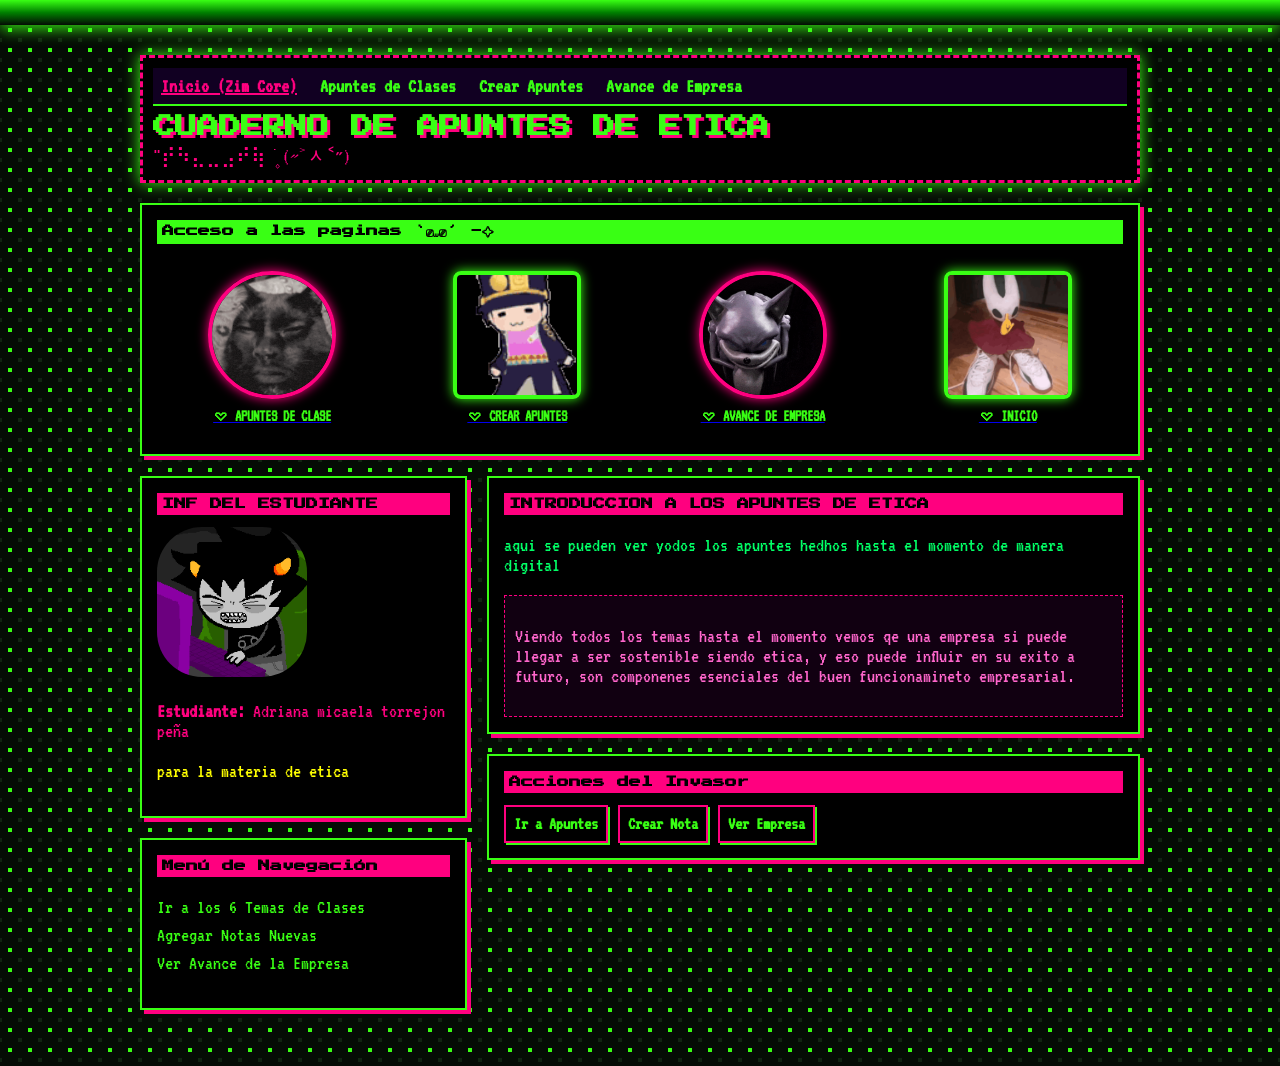
<file: cuaderno scene}/index.html>
<!DOCTYPE html>
<html lang="es">
<head>
    <meta charset="UTF-8">
    <meta name="viewport" content="width=device-width, initial-scale=1.0">
    <title>Cuaderno Digital - Invader Zim & Scene Core</title>
    <link rel="stylesheet" href="style.css">
    <link href="https://fonts.googleapis.com/css2?family=Press+Start+2P&family=VT323&display=swap" rel="stylesheet">
</head>
<body>
    <div class="blood-drip-bar"></div>

    <div class="main-container">
        <!-- Banner Superior Irken / Scene -->
        <header class="myspace-header">
            <div class="top-nav">
                <a href="index.html" class="active">Inicio (Zim Core)</a>
                <a href="apuntes.html">Apuntes de Clases</a>
                <a href="crear.html">Crear Apuntes</a>
                <a href="empresa.html">Avance de Empresa</a>
            </div>
            <div class="banner-content">
                <h1>CUADERNO DE APUNTES DE ETICA</h1>
                <p>"⡞⠳⣄⣀⣠⠞⢷ ֹ۪  (˶˃ᆺ˂˶)</p>
            </div>
        </header>

    
        <section class="box-card">
            <h3 class="gir-title"> Acceso a las paginas `⎚⩊⎚´ -✧</h3>
            <div class="media-grid">
                <!-- Vínculo 1: Apuntes de Clases -->
                <a href="apuntes.html" class="media-item circle-frame interactive-link">
                    <img src="gatomeme.gif" alt="Apuntes de Clases">
                    <span>𖹭 APUNTES DE CLASE</span>
                </a>

                <!-- Vínculo 2: Crear Nuevos Apuntes -->
                <a href="crear.html" class="media-item square-frame interactive-link">
                    <img src="jotaro.gif" alt="Crear Apuntes">
                    <span>𖹭 CREAR APUNTES</span>
                </a>

                <!-- Vínculo 3: Avance de Empresa -->
                <a href="empresa.html" class="media-item circle-frame interactive-link">
                    <img src="sonic.gif" alt="Avance de Empresa">
                    <span>𖹭 AVANCE DE EMPRESA</span>
                </a>

                <!-- Vínculo 4: Recarga / Inicio -->
                <a href="index.html" class="media-item square-frame interactive-link">
                    <img src="hornet.gif" alt="Inicio">
                    <span>𖹭 INICIO</span>
                </a>
            </div>
        </section>

       
        <div class="profile-grid">
            <div class="profile-left">
                <div class="box-card">
                    <h3>INF DEL ESTUDIANTE</h3>


                     <img src="karkat.gif" alt="Foto de perfil" style="width: 150px; height: 150px; border-radius: 30%;  object-fit: cover; display: block center;">
                
                    <p class="mood"><strong>Estudiante:</strong>  Adriana micaela torrejon peña </p>
                    <p class="view-count">para la materia de etica</p>
                </div>
                
                <div class="box-card">
                    <h3>Menú de Navegación</h3>
                    <ul class="retro-links">
                        <li> <a href="apuntes.html">Ir a los 6 Temas de Clases</a></li>
                        <li> <a href="crear.html">Agregar Notas Nuevas</a></li>
                        <li> <a href="empresa.html">Ver Avance de la Empresa</a></li>
                    </ul>
                </div>
            </div>

            <div class="profile-right">
                <div class="box-card">
                    <h3>INTRODUCCION A LOS APUNTES DE ETICA</h3>
                    <p>aqui se pueden ver yodos los apuntes hedhos hasta el momento de manera digital</p>
                    <div class="glitch-box">
                        <p>Viendo todos los temas hasta el momento vemos qe una empresa si puede llegar a ser sostenible siendo etica, y eso puede influir en su exito a futuro, son componenes esenciales del buen funcionamineto empresarial.</p>
                    </div>
                </div>

                <div class="box-card">
                    <h3>Acciones del Invasor</h3>
                    <div class="contact-buttons">
                        <button class="scene-btn" onclick="location.href='apuntes.html'">Ir a Apuntes</button>
                        <button class="scene-btn" onclick="location.href='crear.html'">Crear Nota</button>
                        <button class="scene-btn" onclick="location.href='empresa.html'">Ver Empresa</button>
                    </div>
                </div>
            </div>
        </div>
    </div>
</body>
</html>
</file>
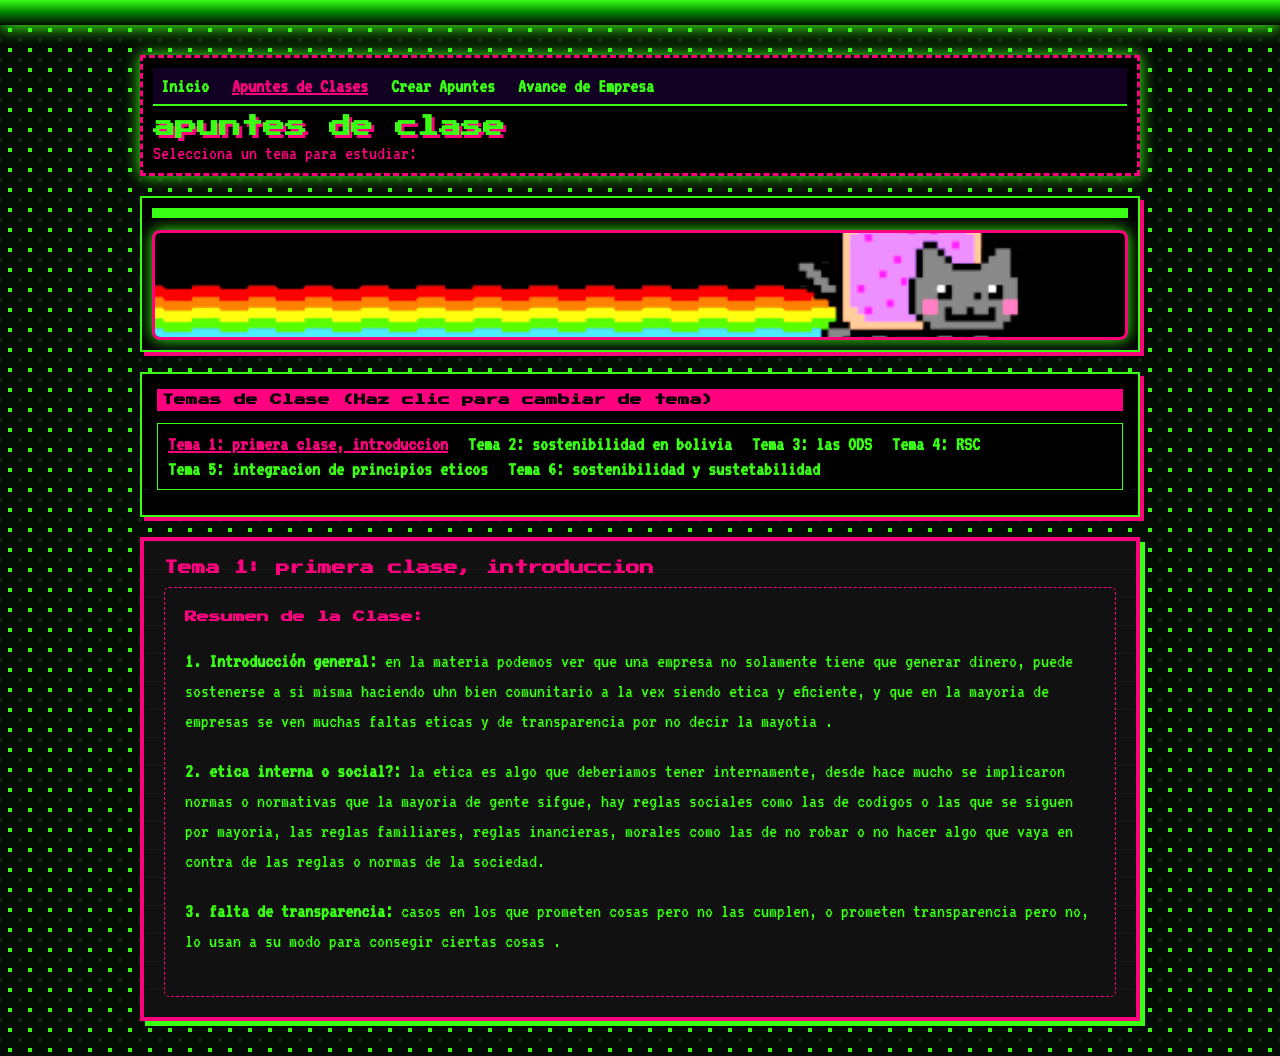
<file: cuaderno scene}/apuntes.html>
<!DOCTYPE html>
<html lang="es">
<head>
    <meta charset="UTF-8">
    <meta name="viewport" content="width=device-width, initial-scale=1.0">
    <title>Apuntes de Clases - Nyan Cat & Zim Notebook</title>
    <link rel="stylesheet" href="style.css">
    <link href="https://fonts.googleapis.com/css2?family=Press+Start+2P&family=VT323&display=swap" rel="stylesheet">
    <style>
        
        .nyan-banner-container {
            width: 100%;
            height: 110px;
            overflow: hidden;
            border: 3px solid #ff007f;
            border-radius: 8px;
            box-shadow: 0 0 15px #39ff14;
            background: #000;
            display: flex;
            align-items: center;
            justify-content: center;
            box-sizing: border-box;
        }

        .nyan-banner-container img {
            width: 100%;
            height: 100%;
            object-fit: cover;
            display: block;
            filter: contrast(110%) brightness(105%);
        }

       
        .contenido-apunte {
            font-family: 'VT323', monospace;
            font-size: 20px;
            color: #39ff14;
            line-height: 1.5;
            background: #111;
            padding: 20px;
            border: 1px dashed #ff007f;
            border-radius: 5px;
            min-height: 180px;
            box-sizing: border-box;
        }

        .contenido-apunte h4 {
            color: #ff007f;
            font-family: 'Press Start 2P';
            font-size: 12px;
            margin-top: 0;
        }
    </style>
</head>
<body>
    <div class="blood-drip-bar"></div>

    <div class="main-container">
        <!-- Banner Superior -->
        <header class="myspace-header">
            <div class="top-nav">
                <a href="index.html">Inicio</a>
                <a href="apuntes.html" class="active">Apuntes de Clases</a>
                <a href="crear.html">Crear Apuntes</a>
                <a href="empresa.html">Avance de Empresa</a>
            </div>
            <div class="banner-content">
                <h1>apuntes de clase</h1>
                <p>Selecciona un tema para estudiar:</p>
            </div>
        </header>

        
        <section class="box-card" style="padding: 10px; margin-bottom: 20px;">
            <h3 class="gir-title"></h3>
            <div class="nyan-banner-container">
                <img src="nya.gif" alt="Nyan Cat Running Space GIF">
            </div>
        </section>

       
        <div class="box-card">
            <h3>Temas de Clase (Haz clic para cambiar de tema)</h3>
            <div class="top-nav" style="background:#000; border:1px solid #39ff14; display:flex; flex-wrap:wrap; gap:5px; padding:10px;">
                <a href="#" onclick="cargarTema(1); return false;" id="tab1" class="active">Tema 1: primera clase, introduccion</a>
                <a href="#" onclick="cargarTema(2); return false;" id="tab2">Tema 2: sostenibilidad en bolivia</a>
                <a href="#" onclick="cargarTema(3); return false;" id="tab3">Tema 3: las ODS</a>
                <a href="#" onclick="cargarTema(4); return false;" id="tab4">Tema 4: RSC</a>
                <a href="#" onclick="cargarTema(5); return false;" id="tab5">Tema 5: integracion de principios eticos</a>
                <a href="#" onclick="cargarTema(6); return false;" id="tab6">Tema 6: sostenibilidad y sustetabilidad</a>
            </div>
        </div>


        <div class="notebook-page">
            <h2 id="titulo-tema" style="font-family:'Press Start 2P'; font-size:14px; color:#ff007f; margin-top:0;">Tema 1: primera clase, introducción</h2>
            <div id="texto-apunte" class="contenido-apunte">
                <!-- El contenido se cargará dinámicamente aquí -->
            </div>
        </div>
    </div>

    <script>
        let temaActual = 1;

       
        const apuntesTemas = [
            
            `<h4>Resumen de la Clase:</h4>
             <p><strong>1. Introducción general:</strong> en la materia podemos ver que una empresa no solamente tiene que generar dinero, puede sostenerse a si misma haciendo uhn bien comunitario a la vex siendo etica y eficiente, y que en la mayoria de empresas se ven muchas faltas eticas y de transparencia por no decir la mayotia .</p>
             <p><strong>2. etica interna o social?:</strong> la etica es algo que deberiamos tener internamente, desde hace mucho se implicaron normas o normativas que la mayoria de gente sifgue, hay reglas sociales como las de codigos o las que se siguen por mayoria, las reglas familiares, reglas inancieras, morales como las de no robar o no hacer algo que vaya en contra de las reglas o normas de la sociedad.</p>
             <p><strong>3. falta de transparencia:</strong> casos en los que prometen cosas pero no las cumplen, o prometen transparencia pero no, lo usan a su modo para consegir ciertas cosas .</p>`,
             
             
             
            
            `<h4>Resumen de la Clase:</h4>
             <p><strong>1. el desarrollo sostenibke en bolivia:</strong> es el como cuidamos todo lo que puede servirnos a un futuro , como recursos naturales pensando en las generaciones futuras .</p>
             <p><strong>2. Desafíos ambientales:</strong> Deforestación, gestión del agua, transición energética y conservación de reservas naturalespero se peude hacer movimientos para aprovechar al maximo los recursos .</p>
             <p><strong>3. Certificado de cuidado ambiental:</strong> Cómo la sostenibilidad en Bolivia debe integrar a las comunidades originarias y el respeto por la naturaleza, alfunas empresas tienen un certificado de cuidado al medio ambiente .</p>`,
            
             
             
            
            `<h4>Resumen de la Clase:</h4>
             <p><strong>1. ¿Qué son las ODS?:</strong> Los Objetivos de Desarrollo Sostenible son un llamado universal adoptado por las Naciones Unidas para poner fin a la pobreza, proteger el planeta y garantizar la pazal menos hasta el 2030 para las generaciones futuras y asi tomando en cuenta lo ambiental, social, economico y demas para todas las demas personas, equidad y reduccioin de desigualdades, al igual que las ods no son negociables porque cada empresa debe medir las consecuencias de sus actos  .</p>
             <p><strong>2. Metas globales clave:</strong> Fin de la pobreza (ODS 1), Educación de calidad (ODS 4), Acción por el clima (ODS 13) y Alianzas para lograr los objetivos (ODS 17).</p>
             <p><strong>3. Aplicación práctica :</strong> Cómo las organizaciones e iniciativas locales pueden contribuir al cumplimiento de la Agenda 2030 como algunas empresas de aqui en bolivia en general al igual tomar en cuenta que para que pueda ser sostenible debe tener los 3 pilares de sostenibilidad social, sostenibilidad economica y ambiental .</p>`,

            
            `<h4>Resumen de la Clase:</h4>
             <p><strong>1. Definición:</strong> La Responsabilidad Social Corporativa es la contribución activa y voluntaria de las empresas al mejoramiento social, económico y ambiental, esta relacionada a las ods tambien esta Interna gestión de recursos humanos, seguridad laboral y Externa relación con la comunidad local, proveedores y medio ambiente</p>
             <p><strong>2. impacto ambiental,etico y de derechos humanos:</strong> <p>se cuida lo de ambito ambiental, el cuidado del medio ambiente y la reutilizacion de algunos productos , con la transparencia hacemos una comunidad mas unida y mas sincera respetando a las personas q proveen tanto como a los consumidores de ciertas cosas o empresas siguiendo todas las leyes normativas y haciendo lo correcto   .</p>
             <p><strong>3. DEsarrolllo del talento humano:</strong> Mejora de la reputación corporativa, fidelización de clientes y creación de valor compartido a largo plazo dando un lugar seguro de trabajo trato justo y un  buen bono economicoasi con capacitaciones que sean de forma comoda apoyando al talento humano.</p>`,

            
            `<h4>Resumen de la Clase:</h4>
             <p><strong>1. Ética en la toma de decisiones:</strong> La integración de valores morales y principios rectores en la estrategia empresarial y profesional son importantes para asi evitar falsas promesas y descuidos a largo plazp.</p>
             <p><strong>2. los pilares de la sostenibilidad etica :</strong> Herramientas institucionales para prevenir la corrupción, el conflicto de intereses y garantizar la transparencia como dije en el anyerior punto siendo los pilaresel ambiental, socialtratar bien a los trabajadores y apoyando al talento humano, economico ganando dinero de forma sana y duradera .</p>
             <p><strong>3. greenwashing:</strong> es el como algunas personas o empresas dicen algo pero hacen lo contrario, hacen ver que van a apoyar a algo bueno hacia la cpmunidad pero es mentira ya que hasta  avces hacen mas daño a lo ambiental o cualquiera de los pilares mencionados   </p>`,

            
            `<h4>Resumen de la Clase:</h4>
             <p><strong>1. sostenibilidad y sustentabilidad:</strong> Aunque a menudo se usan como sinónimos, existen matices importantes entre ambos términos en la sostenibilidad es el poder mantenerse enconomicamentey poder cubirr las necesidades, minetras que la sustentabilidad es lo que usamos para poder tener la sostenibiliad , o sea los recursos .</p>
             <p><strong>2. recursos naturales:</strong> la sustentabilidad es muy importante porque son los recurso que vamos a usar para poder sostener algo, es algo crucial   .</p>
             <p><strong>3. desarrollo constantesostenible :</strong> tiene q satisfacer las necesidades actuales sin destruir los recursos naturales que las gemeraciones futuras van a necesitar, por eso debemos cuidar el medio ambiente y a la vezz mejorar la tecnologia   </p>`
        ];

        const nombresTemas = [
            "Tema 1: primera clase, introduccion",
            "Tema 2: sostenibilidad en bolivia",
            "Tema 3: las ODS",
            "Tema 4: Responsabilidad Social Corporativa (RSC)",
            "Tema 5: integracion de principios eticos",
            "Tema 6: sostenibilidad y sustentabilidad"
        ];

        function cargarTema(num) {
            temaActual = num;
            document.querySelectorAll('.top-nav a[id^="tab"]').forEach(el => el.classList.remove('active'));
            document.getElementById('tab' + num).classList.add('active');
            
           
            document.getElementById('titulo-tema').innerText = nombresTemas[num-1];
            document.getElementById('texto-apunte').innerHTML = apuntesTemas[num-1];
        }

        window.onload = function() {
            cargarTema(1);
        };
    </script>
</body>
</html>
</file>
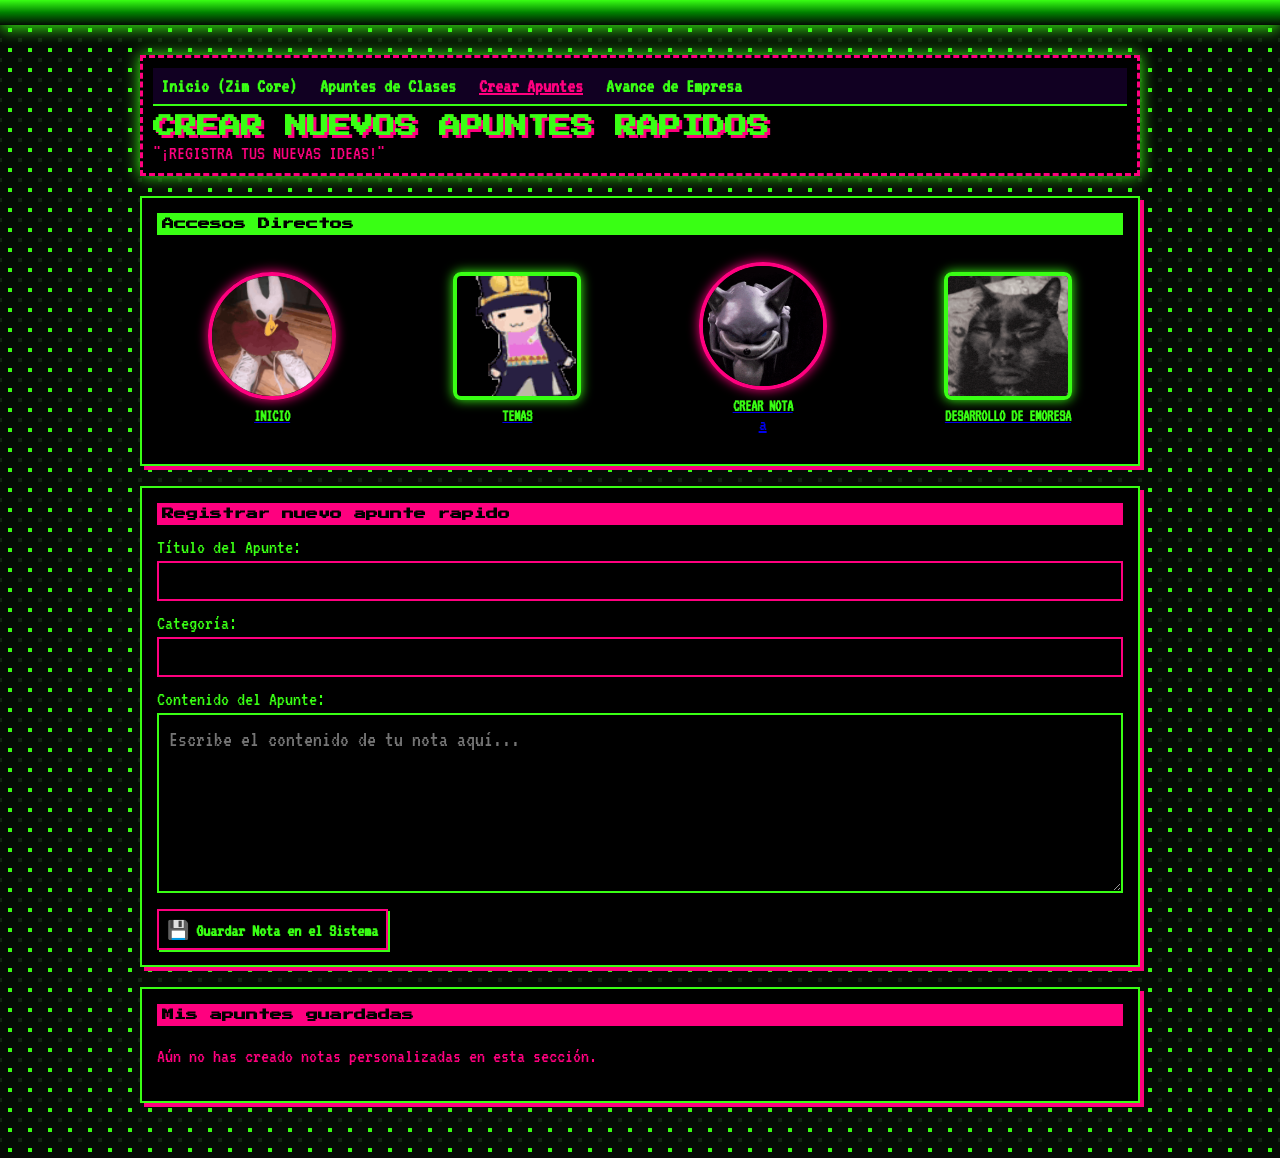
<file: cuaderno scene}/crear.html>
<!DOCTYPE html>
<html lang="es">
<head>
    <meta charset="UTF-8">
    <meta name="viewport" content="width=device-width, initial-scale=1.0">
    <title>Crear Apuntes - Zim & GIR Notebook</title>
    <link rel="stylesheet" href="style.css">
    <link href="https://fonts.googleapis.com/css2?family=Press+Start+2P&family=VT323&display=swap" rel="stylesheet">
</head>
<body>
    <div class="blood-drip-bar"></div>

    <div class="main-container">
        <!-- Banner Superior -->
        <header class="myspace-header">
            <div class="top-nav">
                <a href="index.html">Inicio (Zim Core)</a>
                <a href="apuntes.html">Apuntes de Clases</a>
                <a href="crear.html" class="active">Crear Apuntes</a>
                <a href="empresa.html">Avance de Empresa</a>
            </div>
            <div class="banner-content">
                <h1>CREAR NUEVOS APUNTES RAPIDOS</h1>
                <p>"¡REGISTRA TUS NUEVAS IDEAS!"</p>
            </div>
        </header>

        <!-- Galería de Accesos Directos con GIFs -->
        <section class="box-card">
            <h3 class="gir-title"> Accesos Directos </h3>
            <div class="media-grid">
                <a href="index.html" class="media-item circle-frame interactive-link">
                    <img src="hornet.gif" alt="Inicio">
                    <span> INICIO</span>
                </a>
                <a href="apuntes.html" class="media-item square-frame interactive-link">
                    <img src="jotaro.gif" alt="Apuntes">
                    <span>TEMAS</span>
                </a>
                <a href="crear.html" class="media-item circle-frame interactive-link">
                    <img src="sonic.gif" alt="Crear">
                    <span> CREAR NOTA</span>a</span>
                </a>
                <a href="empresa.html" class="media-item square-frame interactive-link">
                    <img src="gatomeme.gif" alt="Empresa">
                    <span>DESARROLLO DE EMORESA</span>
                </a>
            </div>
        </section>

        <!-- Formulario para agregar notas -->
        <div class="box-card">
            <h3> Registrar nuevo apunte rapido </h3>
            <form id="form-nuevo-apunte" onsubmit="agregarNuevoApunte(event)">
                <div style="margin-bottom: 12px;">
                    <label style="color: #39ff14; display: block; margin-bottom: 4px;">Título del Apunte:</label>
                    <input type="text" id="nuevo-titulo" required placeholder="" style="width: 100%; padding: 8px; background: #000; color: #39ff14; border: 2px solid #ff007f; font-family: 'VT323'; font-size: 20px; box-sizing: border-box;">
                </div>
                <div style="margin-bottom: 12px;">
                    <label style="color: #39ff14; display: block; margin-bottom: 4px;">Categoría:</label>
                    <input type="text" id="nuevo-categoria" required placeholder=""" style="width: 100%; padding: 8px; background: #000; color: #39ff14; border: 2px solid #ff007f; font-family: 'VT323'; font-size: 20px; box-sizing: border-box;">
                </div>
                <div style="margin-bottom: 12px;">
                    <label style="color: #39ff14; display: block; margin-bottom: 4px;">Contenido del Apunte:</label>
                    <textarea id="nuevo-contenido" required class="note-textarea" style="height: 180px; background: #000; color: #39ff14; padding: 10px; border: 2px solid #39ff14; box-sizing: border-box;" placeholder="Escribe el contenido de tu nota aquí..."></textarea>
                </div>
                <button type="submit" class="scene-btn">💾 Guardar Nota en el Sistema</button>
            </form>
        </div>

        <!-- Contenedor de notas guardadas -->
        <div class="box-card">
            <h3>Mis apuntes guardadas</h3>
            <div id="lista-notas-creadas"></div>
        </div>
    </div>

    <script>
        function cargarNotasCreadas() {
            const contenedor = document.getElementById('lista-notas-creadas');
            const notas = JSON.parse(localStorage.getItem('mis_notas_personalizadas') || '[]');
            
            if (notas.length === 0) {
                contenedor.innerHTML = '<p style="color: #ff007f;">Aún no has creado notas personalizadas en esta sección.</p>';
                return;
            }

            let html = '';
            notas.forEach((nota, index) => {
                html += `<div style="background: #110011; border: 1px dashed #39ff14; padding: 12px; margin-bottom: 12px;">
                    <h4 style="color: #39ff14; margin: 0 0 5px 0; font-size: 22px;">${nota.titulo} <span style="color:#ff007f; font-size:16px;">[${nota.categoria}]</span></h4>
                    <p style="white-space: pre-wrap; margin: 0; color: #00ff66;">${nota.contenido}</p>
                    <button class="scene-btn" style="margin-top: 10px; font-size: 14px; padding: 3px 8px;" onclick="eliminarNota(${index})">🗑️ Eliminar Nota</button>
                </div>`;
            });
            contenedor.innerHTML = html;
        }

        function agregarNuevoApunte(e) {
            e.preventDefault();
            const titulo = document.getElementById('nuevo-titulo').value;
            const categoria = document.getElementById('nuevo-categoria').value;
            const contenido = document.getElementById('nuevo-contenido').value;

            const notas = JSON.parse(localStorage.getItem('mis_notas_personalizadas') || '[]');
            notas.push({ titulo, categoria, contenido });
            localStorage.setItem('mis_notas_personalizadas', JSON.stringify(notas));

            document.getElementById('form-nuevo-apunte').reset();
            cargarNotasCreadas();
            alert("¡Apunte guardado exitosamente!");
        }

        function eliminarNota(index) {
            const notas = JSON.parse(localStorage.getItem('mis_notas_personalizadas') || '[]');
            notas.splice(index, 1);
            localStorage.setItem('mis_notas_personalizadas', JSON.stringify(notas));
            cargarNotasCreadas();
        }

        window.onload = cargarNotasCreadas;
    </script>
</body>
</html>
</file>
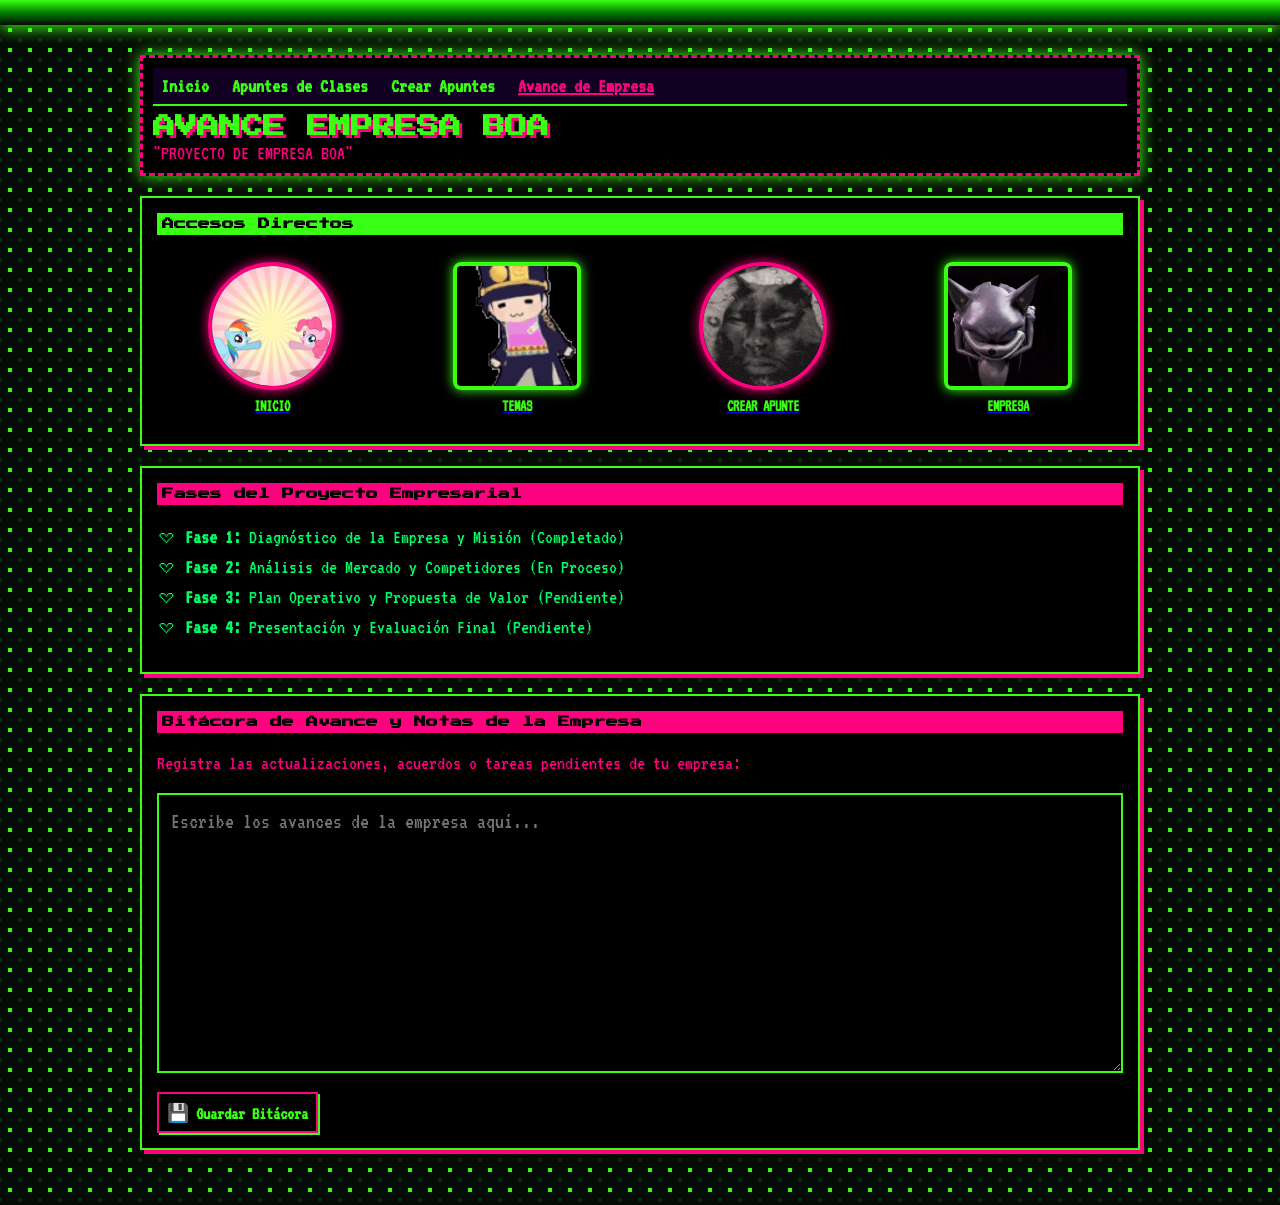
<file: cuaderno scene}/empresa.html>
<!DOCTYPE html>
<html lang="es">
<head>
    <meta charset="UTF-8">
    <meta name="viewport" content="width=device-width, initial-scale=1.0">
    <title>Avance de Empresa - Zim & GIR Notebook</title>
    <link rel="stylesheet" href="style.css">
    <link href="https://fonts.googleapis.com/css2?family=Press+Start+2P&family=VT323&display=swap" rel="stylesheet">
</head>
<body>
    <div class="blood-drip-bar"></div>

    <div class="main-container">
        <!-- Banner Superior -->
        <header class="myspace-header">
            <div class="top-nav">
                <a href="index.html">Inicio</a>
                <a href="apuntes.html">Apuntes de Clases</a>
                <a href="crear.html">Crear Apuntes</a>
                <a href="empresa.html" class="active">Avance de Empresa</a>
            </div>
            <div class="banner-content">
                <h1>AVANCE EMPRESA BOA</h1>
                <p>"PROYECTO DE EMPRESA BOA"</p>
            </div>
        </header>

      
        <section class="box-card">
            <h3 class="gir-title"> Accesos Directos </h3>
            <div class="media-grid">
                <a href="index.html" class="media-item circle-frame interactive-link">
                    <img src="pony.gif" alt="Inicio">
                    <span>INICIO</span>
                </a>
                <a href="apuntes.html" class="media-item square-frame interactive-link">
                    <img src="jotaro.gif" alt="Apuntes">
                    <span>TEMAS</span>
                </a>
                <a href="crear.html" class="media-item circle-frame interactive-link">
                    <img src="gatomeme.gif" alt="Crear">
                    <span>CREAR APUNTE</span>
                </a>
                <a href="empresa.html" class="media-item square-frame interactive-link">
                    <img src="sonic.gif" alt="Empresa">
                    <span>EMPRESA</span>
                </a>
            </div>
        </section>

       
        <div class="box-card">
            <h3>Fases del Proyecto Empresarial</h3>
            <ul class="retro-links">
                <li>𖹭 <strong>Fase 1:</strong> Diagnóstico de la Empresa y Misión (Completado)</li>
                <li>𖹭 <strong>Fase 2:</strong> Análisis de Mercado y Competidores (En Proceso)</li>
                <li>𖹭 <strong>Fase 3:</strong> Plan Operativo y Propuesta de Valor (Pendiente)</li>
                <li>𖹭 <strong>Fase 4:</strong> Presentación y Evaluación Final (Pendiente)</li>
            </ul>
        </div>

       
        <div class="box-card">
            <h3> Bitácora de Avance y Notas de la Empresa</h3>
            <p style="color: #ff007f;">Registra las actualizaciones, acuerdos o tareas pendientes de tu empresa:</p>
            <textarea id="empresa-texto" class="note-textarea" style="height: 280px; background: #000; border: 2px solid #39ff14; padding: 12px; box-sizing: border-box;" placeholder="Escribe los avances de la empresa aquí..."></textarea>
            <div style="margin-top: 15px; display: flex; align-items: center; gap: 15px;">
                <button class="scene-btn" onclick="guardarEmpresa()">💾 Guardar Bitácora</button>
                <span id="mensaje-empresa" class="save-alert"></span>
            </div>
        </div>
    </div>

    <script>
        window.onload = function() {
            const savedEmpresa = localStorage.getItem('avance_empresa_proyecto');
            if (savedEmpresa) {
                document.getElementById('empresa-texto').value = savedEmpresa;
            }
        }

        function guardarEmpresa() {
            const texto = document.getElementById('empresa-texto').value;
            localStorage.setItem('avance_empresa_proyecto', texto);
            const msg = document.getElementById('mensaje-empresa');
            msg.innerText = "¡Avance de la empresa guardado con éxito!";
            setTimeout(() => { msg.innerText = ''; }, 3000);
        }
    </script>
</body>
</html>
</file>
<file: cuaderno scene}/style.css>
/* Estilos generales Scene / Emo / Invasor Zim Vibes */
body {
    background-color: #050b05;
    background-image: 
        radial-gradient(#39ff14 15%, transparent 16%), 
        radial-gradient(#112211 15%, transparent 16%);
    background-size: 20px 20px;
    background-position: 0 0, 10px 10px;
    color: #00ff66;
    font-family: 'VT323', monospace;
    font-size: 20px;
    margin: 0;
    padding: 0;
}

/* Barra superior de goteo estilo slime irken / sangre */
.blood-drip-bar {
    position: fixed;
    top: 0;
    left: 0;
    width: 100%;
    height: 25px;
    background: linear-gradient(to bottom, #39ff14, #008000, #050b05);
    z-index: 1000;
    box-shadow: 0 5px 15px rgba(57, 255, 20, 0.8);
}

.main-container {
    max-width: 1000px;
    margin: 40px auto 20px auto;
    padding: 15px;
}

/* Cabecera MySpace / Zim */
.myspace-header {
    background: #000;
    border: 3px dashed #ff007f;
    padding: 10px;
    margin-bottom: 20px;
    box-shadow: 0 0 15px #39ff14;
}

.top-nav {
    background: #110022;
    padding: 8px;
    border-bottom: 2px solid #39ff14;
    margin-bottom: 10px;
}

.top-nav a {
    color: #39ff14;
    text-decoration: none;
    margin-right: 15px;
    font-weight: bold;
}

.top-nav a:hover, .top-nav a.active {
    color: #ff007f;
    text-decoration: underline;
}

.banner-content h1 {
    font-family: 'Press Start 2P', monospace;
    font-size: 22px;
    color: #39ff14;
    text-shadow: 3px 3px #ff007f;
    margin: 5px 0;
}

.banner-content p {
    color: #ff007f;
    margin: 0;
}

/* Galería Central de Marcos para GIFs e Imágenes */
.gir-title {
    background: #39ff14 !important;
    color: #000 !important;
}

.media-grid {
    display: flex;
    justify-content: space-around;
    align-items: center;
    flex-wrap: wrap;
    gap: 15px;
    padding: 15px 0;
}

.media-item {
    display: flex;
    flex-direction: column;
    align-items: center;
    text-align: center;
}

.media-item img {
    width: 120px;
    height: 120px;
    object-fit: cover;
    transition: transform 0.3s ease;
}

.media-item img:hover {
    transform: scale(1.1) rotate(-3deg);
}

.media-item span {
    margin-top: 8px;
    font-size: 16px;
    color: #39ff14;
    font-weight: bold;
}

/* Estilo para marcos en círculo */
.circle-frame img {
    border-radius: 50%;
    border: 4px solid #ff007f;
    box-shadow: 0 0 12px #ff007f;
}

/* Estilo para marcos en cuadrado */
.square-frame img {
    border-radius: 8px;
    border: 4px solid #39ff14;
    box-shadow: 0 0 12px #39ff14;
}

/* Cuadrícula del Perfil */
.profile-grid {
    display: flex;
    gap: 20px;
}

.profile-left {
    flex: 1;
}

.profile-right {
    flex: 2;
}

.box-card {
    background: #000;
    border: 2px solid #39ff14;
    padding: 15px;
    margin-bottom: 20px;
    box-shadow: 4px 4px 0px #ff007f;
}

.box-card h3 {
    margin-top: 0;
    background: #ff007f;
    color: #000;
    padding: 5px;
    font-family: 'Press Start 2P', monospace;
    font-size: 12px;
}

.mood {
    color: #ff007f;
}

.view-count {
    color: #ffff00;
}

.retro-links {
    list-style: none;
    padding: 0;
}

.retro-links li {
    margin: 8px 0;
}

.retro-links a {
    color: #39ff14;
    text-decoration: none;
}

.retro-links a:hover {
    color: #ff007f;
    text-decoration: underline;
}

.glitch-box {
    background: #110011;
    border: 1px dashed #ff007f;
    padding: 10px;
    color: #ff66cc;
}

.contact-buttons {
    display: flex;
    gap: 10px;
    flex-wrap: wrap;
}

.scene-btn {
    background: #000;
    color: #39ff14;
    border: 2px solid #ff007f;
    padding: 8px;
    cursor: pointer;
    font-family: 'VT323', monospace;
    font-size: 18px;
    font-weight: bold;
    box-shadow: 2px 2px 0px #39ff14;
}

.scene-btn:hover {
    background: #ff007f;
    color: #000;
}

/* Cuaderno de apuntes (Líneas estilo libreta) */
.notebook-page {
    background: #111;
    color: #39ff14;
    border: 4px solid #ff007f;
    padding: 20px;
    background-image: linear-gradient(#1a1a1a 1px, transparent 1px);
    background-size: 100% 28px;
    box-shadow: 5px 5px 0px #39ff14;
}

.note-textarea {
    width: 100%;
    height: 350px;
    background: transparent;
    border: none;
    font-family: 'VT323', monospace;
    font-size: 22px;
    line-height: 28px;
    resize: vertical;
    outline: none;
    color: #39ff14;
}

.save-alert {
    margin-top: 10px;
    color: #ff007f;
    font-weight: bold;
}
</file>
